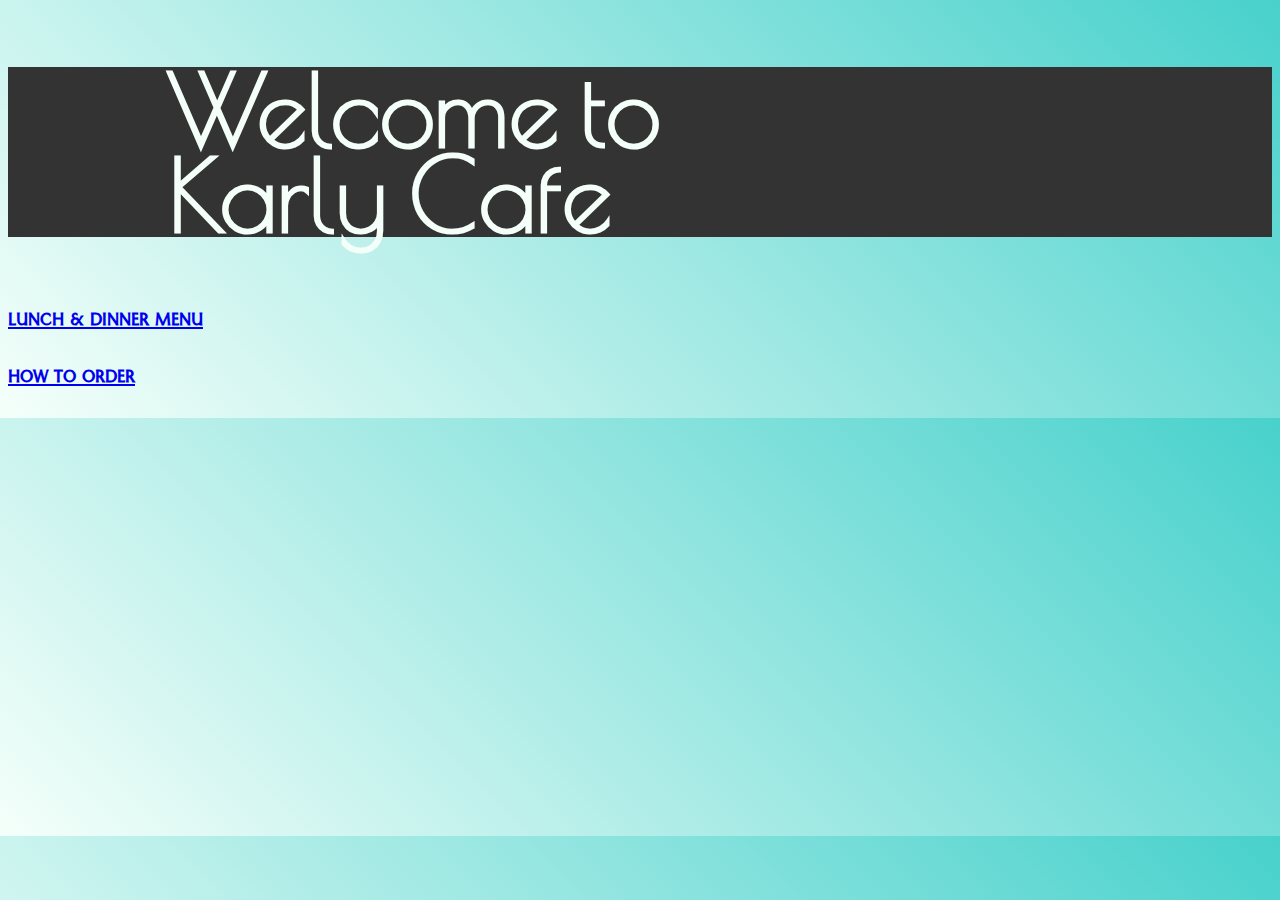
<file: index.html>
<!DOCTYPE html>
<html>
  <head>
    <title>Karly Cafe</title>
	<link href="https://fonts.googleapis.com/css?family=Cormorant+Garamond:400,600|Poiret+One|Tenali+Ramakrishna" rel="stylesheet">
	 <link rel="stylesheet" type="text/css" href="style.css">
  </head>

  <body>
    <div class="header">
      <h1>Welcome to<br>Karly Cafe</h1>
    </div>
    <div class="subheader">
      <a href="/weekly_menu.html"><h2>LUNCH & DINNER MENU</h2></a>
      <a href="/how_order.html"><h2>HOW TO ORDER</h2></a>
    </div>
  </body>
</html>
</file>
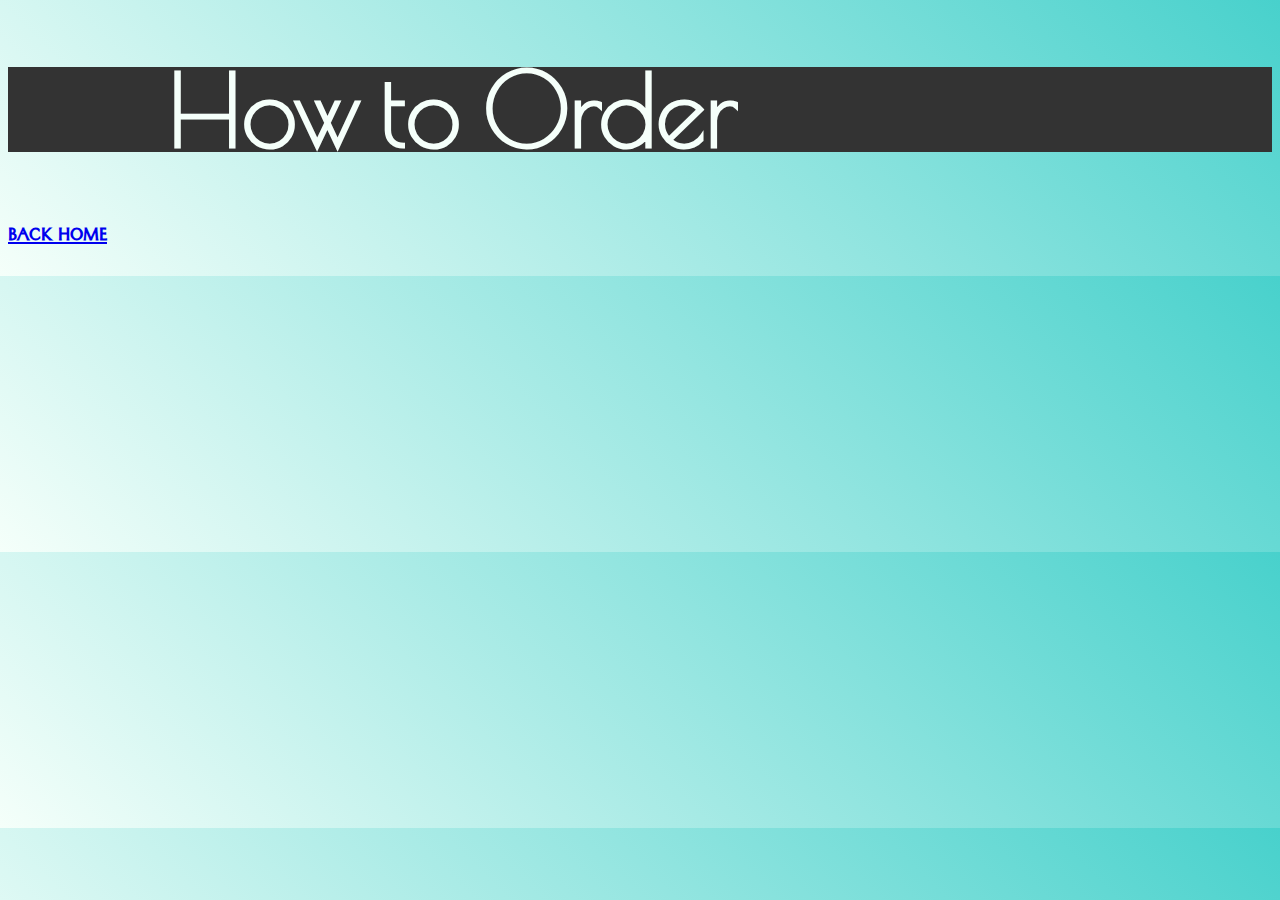
<file: how_order.html>
<!DOCTYPE html>
<html>
  <head>
    <title>Karly Cafe</title>
	<link href="https://fonts.googleapis.com/css?family=Cormorant+Garamond:400,600|Poiret+One|Tenali+Ramakrishna" rel="stylesheet">
	 <link rel="stylesheet" type="text/css" href="style.css">
  </head>

  <body>
    <div class="header">
      <h1>How to Order</h1>
    </div>
    <div class="subheader">
      <a href="/"><h2>BACK HOME</h2></a>
    </div>
  </body>
</html>
</file>
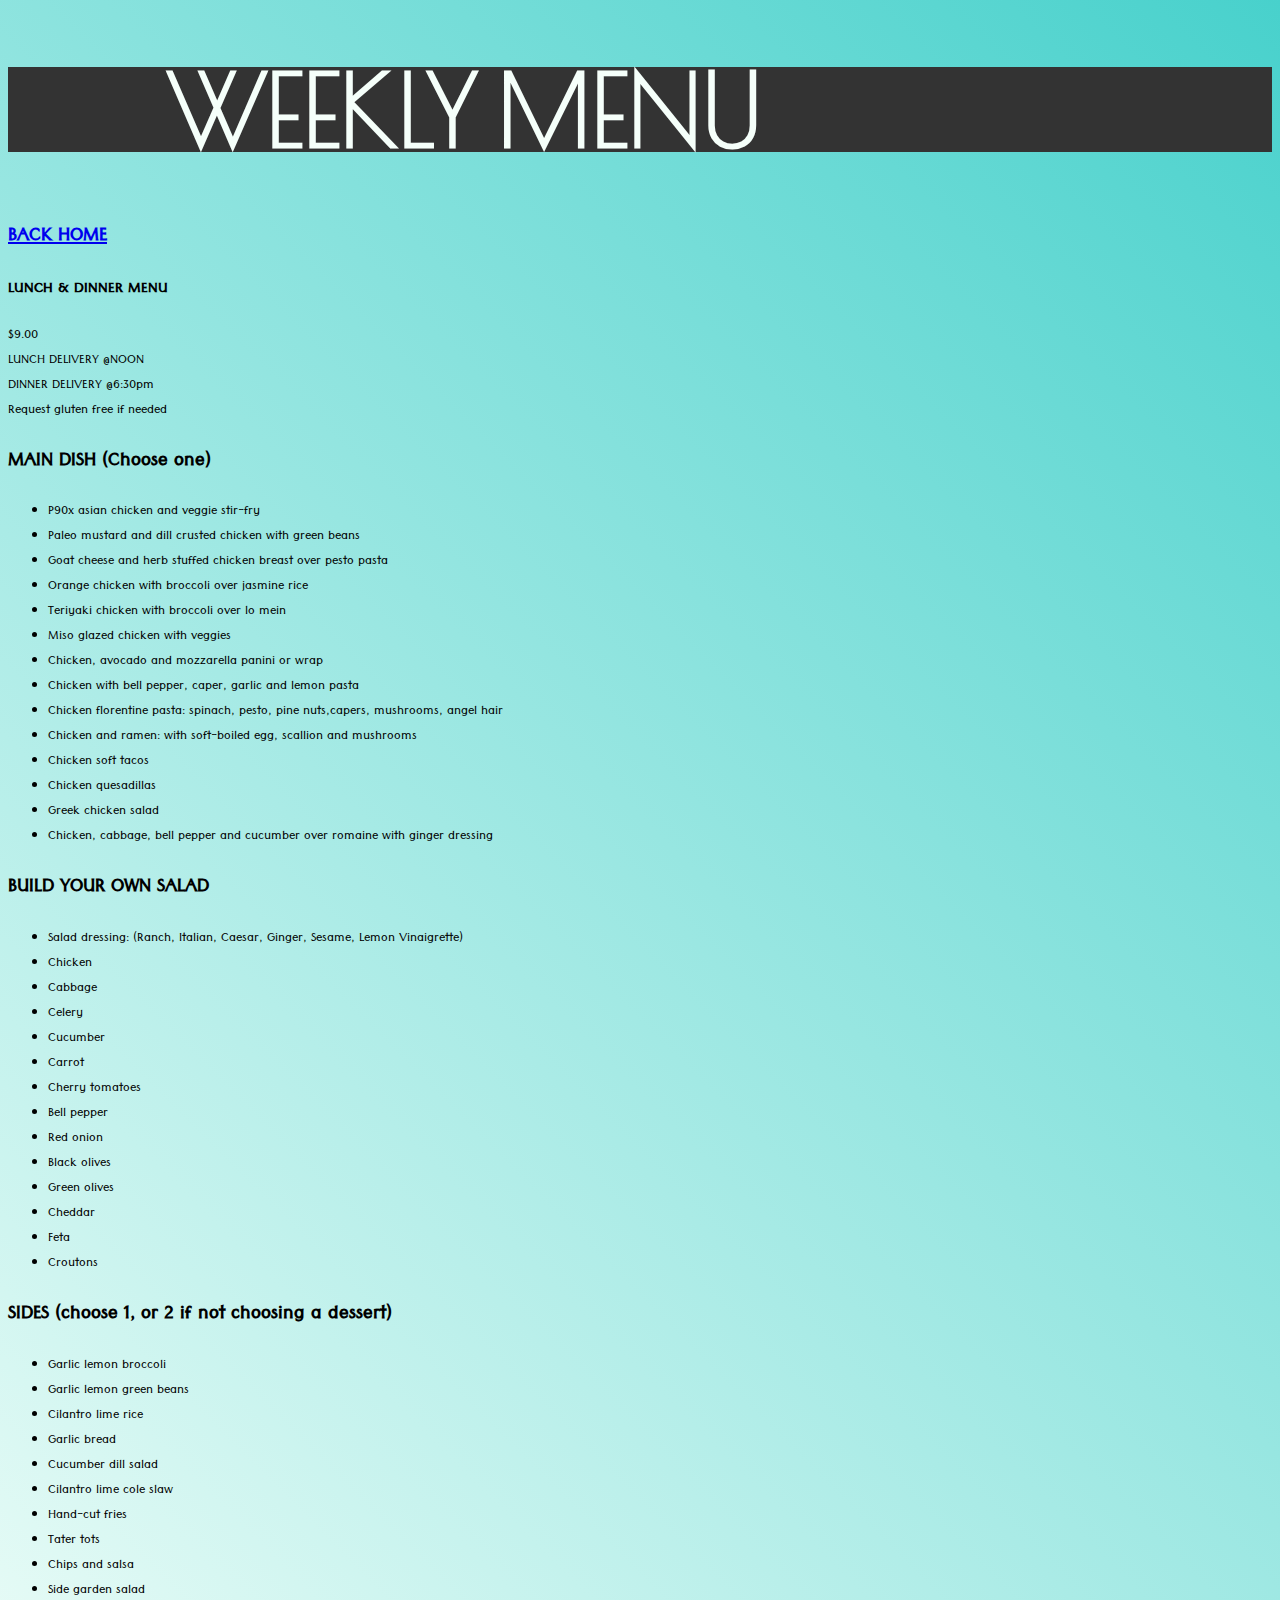
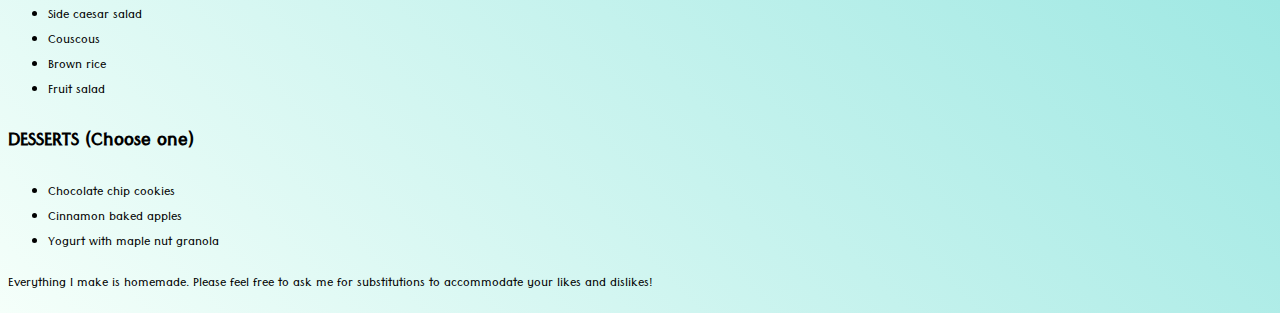
<file: weekly_menu.html>
<!DOCTYPE html>
<html>
  <head>
    <title>Karly Cafe</title>
	<link href="https://fonts.googleapis.com/css?family=Cormorant+Garamond:400,600|Poiret+One|Tenali+Ramakrishna" rel="stylesheet">
	 <link rel="stylesheet" type="text/css" href="style.css">
  </head>

  <body>
	<div class="header">
		<h1>WEEKLY MENU</h1>
	</div>
	<div class="subheader">
		<a href="/"><h2>BACK HOME</h2></a>
		<h3>LUNCH & DINNER MENU</h3>
		<p>$9.00<br>LUNCH DELIVERY @NOON<br>DINNER DELIVERY @6:30pm<br>Request gluten free if needed</p>
	</div>
	<div class="menutype">
		<h2>MAIN DISH (Choose one)</h2>
		<ul>
			<li>P90x asian chicken and veggie stir-fry</li>
			<li>Paleo mustard and dill crusted chicken with green beans</li>
			<li>Goat cheese and herb stuffed chicken breast over pesto pasta</li>
			<li>Orange chicken with broccoli over jasmine rice</li>
			<li>Teriyaki chicken with broccoli over lo mein</li>
			<li>Miso glazed chicken with veggies</li>
			<li>Chicken, avocado and mozzarella panini or wrap</li>
			<li>Chicken with bell pepper, caper, garlic and lemon pasta</li>
			<li>Chicken florentine pasta: spinach, pesto, pine nuts,capers, mushrooms, angel hair</li>
			<li>Chicken and ramen: with soft-boiled egg, scallion and mushrooms</li>
			<li>Chicken soft tacos</li>
			<li>Chicken quesadillas</li>
			<li>Greek chicken salad</li>
			<li>Chicken, cabbage, bell pepper and cucumber over romaine with ginger dressing</li>
		</ul>
	</div>
	<div class="menutype">
		<h2>BUILD YOUR OWN SALAD</h2>
		<ul>
			<li>Salad dressing: (Ranch, Italian, Caesar, Ginger, Sesame, Lemon Vinaigrette)</li>
			<li>Chicken</li>
			<li>Cabbage</li>
			<li>Celery</li>
			<li>Cucumber</li>
			<li>Carrot</li>
			<li>Cherry tomatoes</li>
			<li>Bell pepper</li>
			<li>Red onion</li>
			<li>Black olives</li>
			<li>Green olives</li>
			<li>Cheddar</li>
			<li>Feta</li>
			<li>Croutons</li>
		</ul>
	</div>
	<div class="menutype">
		<h2>SIDES (choose 1, or 2 if not choosing a dessert)</h2>
		<ul>
			<li>Garlic lemon broccoli</li>
			<li>Garlic lemon green beans</li>
			<li>Cilantro lime rice </li>
			<li>Garlic bread</li>
			<li>Cucumber dill salad</li>
			<li>Cilantro lime cole slaw</li>
			<li>Hand-cut fries</li>
			<li>Tater tots</li>
			<li>Chips and salsa</li>
			<li>Side garden salad</li>
			<li>Side caesar salad</li>
			<li>Couscous</li>
			<li>Brown rice</li>
			<li>Fruit salad</li>
		</ul>
	</div>
	<div class="menutype">
		<h2>DESSERTS (Choose one)</h2>
		<ul>
			<li>Chocolate chip cookies</li>
			<li>Cinnamon baked apples</li>
			<li>Yogurt with maple nut granola</li>
		</ul>
	</div>
	<p>Everything I make is homemade. Please feel free to ask me for substitutions to accommodate your likes and dislikes!</p>
  </body>
</html>
</file>
<file: style.css>
* {
	
}

body {
  /*background-color: #48D1CC;*/
  background: #48D1CC;
  /* Old browsers*/ 
  background: -moz-linear-gradient(45deg, #F5FFFA 0%, #48D1CC 100%);
  /* FF3.6-15*/ 
  background: -webkit-linear-gradient(45deg, #F5FFFA 0%, #48D1CC 100%);
  /* Chrome10-25,Safari5.1-6*/
  background: linear-gradient(45deg, #F5FFFA 0%, #48D1CC 100%);
  font-family: 'Tenali Ramakrishna', sans-serif;
	/*Title Font// font-family: 'Cormorant Garamond', serif;*/
}

/** Header styles **/

.header {
  background-image: url(https://drive.google.com/uc?id=0B3eWToLfR79vRFFUNEpSb1Q2cWc);
  background-repeat: no-repeat;
  background-position: left top;
  background-color: rgb( 51, 51, 51 );
}

h1 {
  color: MintCream;
  font-family: 'Poiret One', cursive;
  font-size: 100px;
  line-height: 85px;
  margin-left: 160px;
  text-align: left;
}
</file>
